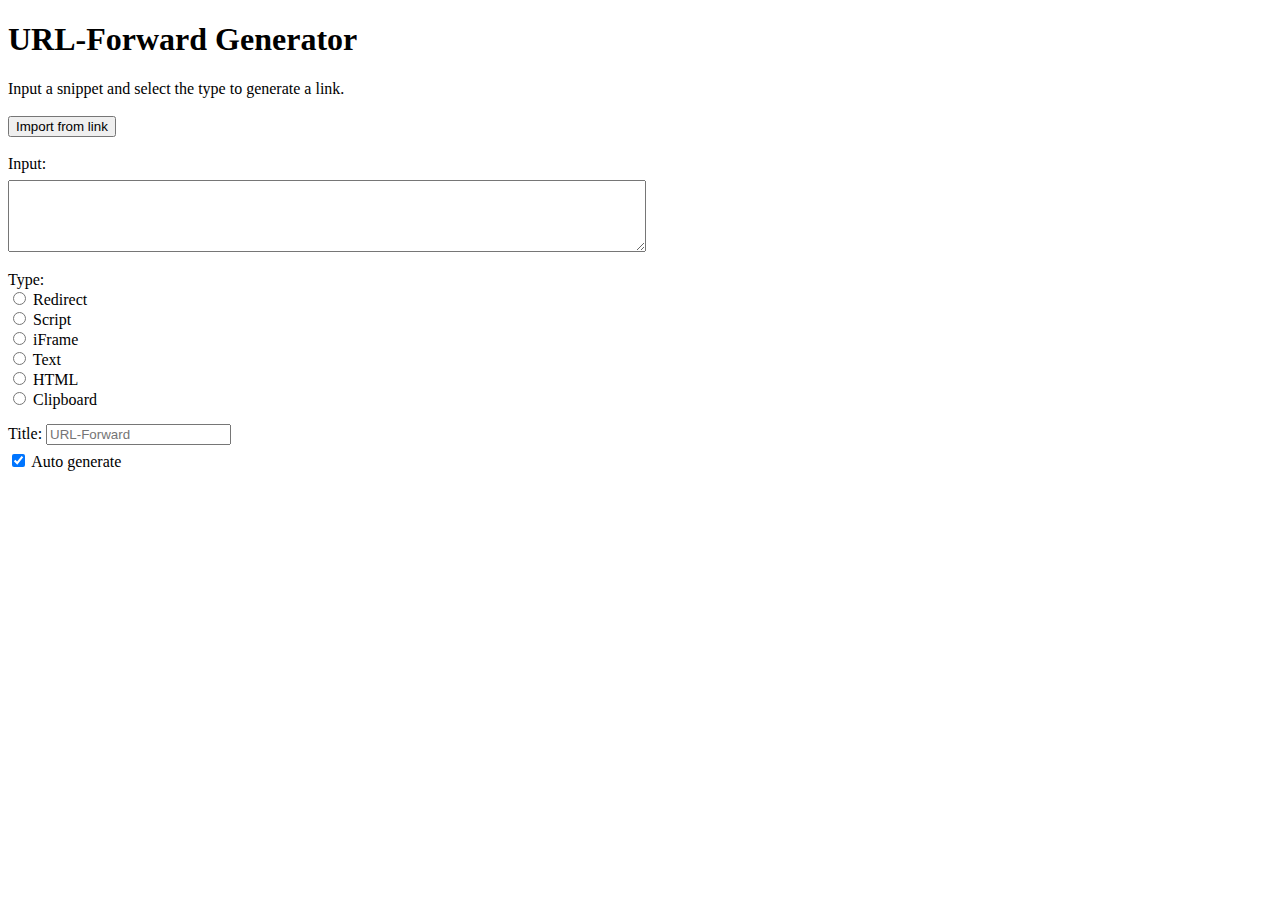
<file: index.html>
<!DOCTYPE html>
<html lang="en">

  <head>
    <meta charset="UTF-8" />
    <meta http-equiv="X-UA-Compatible" content="IE=edge" />
    <meta name="viewport" content="width=device-width, initial-scale=1.0" />
    <title>URL-Forward</title>
    <style>
      @media (prefers-color-scheme: dark) {
        body.daynight {
          background-color: black;
          color: white;
        }
      }

      body.nomargin {
        margin: 0;
        height: 100%;
      }

      iframe {
        position: absolute;
        top: 0;
        left: 0;
        width: 100%;
        height: 100%;
        background-color: transparent;
        border: 0px none transparent;
        padding: 0px;
        overflow: hidden;
      }

      textarea {
        width: 50%;
        min-width: 20em;
        max-width: 100%;
        min-height: 5em;
      }

    </style>
  </head>

  <body class="daynight">
    <script src="common.js"></script>
    <script src="app.js"></script>
  </body>

</html>
</file>
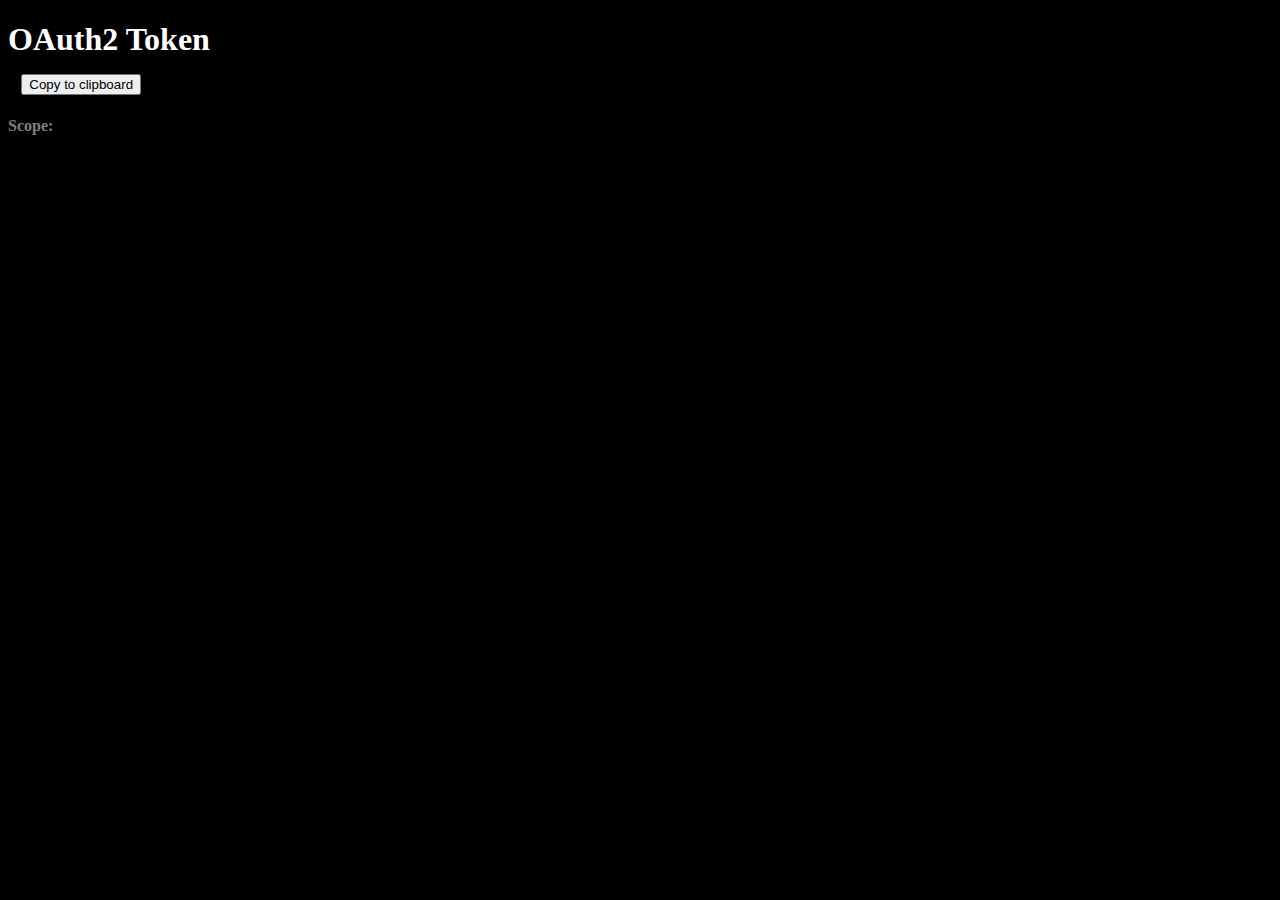
<file: oauth/index.html>
<!DOCTYPE html>
<html lang="en">

  <head>
    <meta charset="UTF-8" />
    <meta http-equiv="X-UA-Compatible" content="IE=edge" />
    <meta name="viewport" content="width=device-width, initial-scale=1.0" />
    <title>OAuth</title>
    <style>
      body.black {
        background-color: black;
        color: white;
      }

      body.margin {
        margin: 0;
        height: 100%;
      }

      h1 {
        margin-block-end: 0.5em;
      }

      h4 {
        margin-bottom: 0em;
      }

      p {
        margin-block: 0;
        margin-inline: 1em;
      }

      input {
        margin-inline-start: 1em;
      }

      .gray {
        color: gray
      }

    </style>
  </head>

  <body class="black">
    <script src="../common.js"></script>
    <h1>OAuth2 Token</h1>
    <p id="token"></p>
    <div style="display: flex;">
      <input type="button" value="Copy to clipboard" onclick="copyToken()">
      <p id=" buttoncopynotice"></p>
    </div>
    <div class="gray">
      <h4>Scope:</h4>
      <p id="scope"></p>
    </div>
    <script>
      function copyToken() {
        try {
          copyToClipboard(getparam("code"))
          query("#buttoncopynotice").innerText = "Copy successful"
          query("#buttoncopynotice").style.color = "lime"
        } catch (error) {
          query("#buttoncopynotice").innerText = "Copy failed!"
          query("#buttoncopynotice").style.color = "red"
        }
      }
      query("#token").innerText = getparam("code")
      query("#scope").innerText = getparam("scope")
    </script>
  </body>

</html>
</file>
